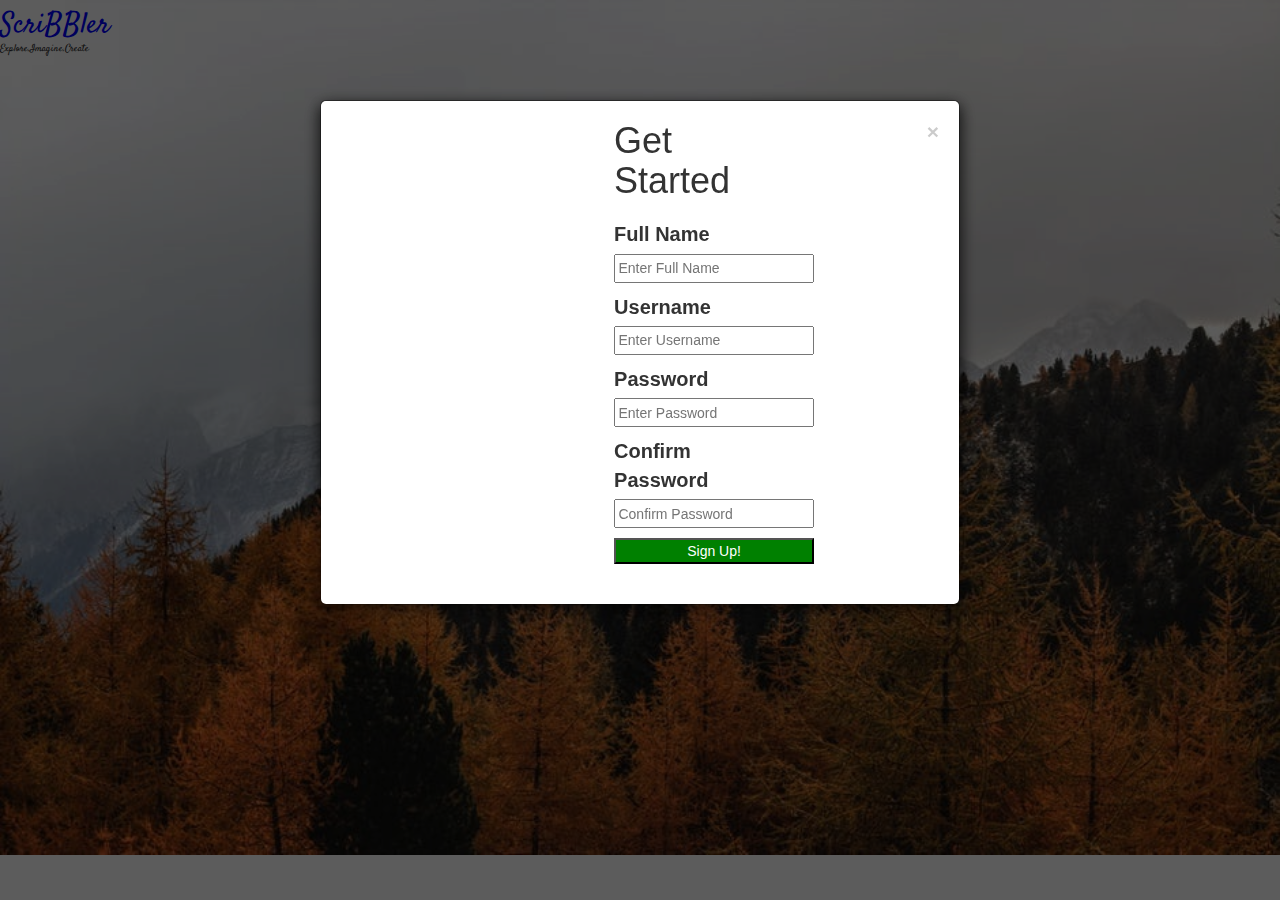
<file: index.html>
<!DOCTYPE html>
<html>

<head>
  <title>Home</title>
  <link rel="stylesheet" href="../Styles/styles.css">
  <link rel="stylesheet" href="https://maxcdn.bootstrapcdn.com/bootstrap/3.4.1/css/bootstrap.min.css">

  <link href="https://fonts.googleapis.com/css2?family=Satisfy&display=swap" rel="stylesheet">

    <!-- TODO: Include Font Awesome file here -->
    <link rel="stylesheet" href="https://cdnjs.cloudflare.com/ajax/libs/font-awesome/4.7.0/css/font-awesome.min.css">


    <!-- TODO: Include Google Fonts file here -->
</head>

<body>
<!-- Code for header -->
<header>
    <h2 class="heading1">ScriBBler</h2>
    <p class="para1">Explore.Imagine.Create</p>

    <button id="myBtn" type="button" class="btn btn-primary">Sign In</button>
  <!-- The Modal -->
  <div id="myModal" class="modal">

    <!-- Modal content -->
    <div class="modal-content">
      <span class="close">&times;</span>
      <form class="form1">
        <h1>Welcome Back</h1>
      <label for="">Username</label>
      <input type="email" name="" id="" placeholder="me@example.com" required>
      <label for="">Password</label>
      <input type="password" name="" id="" placeholder="e.g, ********" required>
      <button class="login" type="submit">Sign In</button>
        <p>Not a Member?</p>
        <a href="C:\Users\shivam kumar\Desktop\VS code web dev\Scribbler\html\signUpModal.html">Sign Up</a>


  </form>
    </div>
  </div>

  <button id="myBtn1" type="button" class="btn btn-primary">Sign Up</button>
  <div id="myModal1" class="modal">
    <div class="modal-content">
      <span class="close">&times;</span>
      <form class="form1">
  		  <h1>Get Started</h1>
        <label for="">Full Name</label>
  			<input type="text" placeholder="Enter Full Name" required/><br />
        <label for="">Username</label>
  			<input type="text" placeholder="Enter Username" required/><br />
        <label for="">Password</label>
  			<input type="password"  placeholder="Enter Password" required/><br />
        <label for="">Confirm Password</label>
  			<input type="password"  placeholder="Confirm Password" required/><br />
        <button class="Sub_button" type="submit">Sign Up!</button>


  	</form>
    </div>

  </div>
</header>

<a id="button1" href="bloglist.html">
     <button class="view_post">All Posts</button>
   </a>

      <button id="myBtn2" type="button" class="create_post">Create Post</button>
    <!-- The Modal -->
    <div id="myModal2" class="modal">

      <!-- Modal content -->
      <div class="modal-content1">
        <span class="close">&times;</span>
        <form class="form2">
        <h4 id="heading2">Pen Your Post</h4>
        <label for="">Title</label>
        <input type="text" name="" id="" placeholder="">
        <label for="">Content</label>
        <textarea name="name" rows="8" cols="80"></textarea>
        <button class="login1" type="submit">Create</button>


    </form>
      </div>
    </div>








  <script src="../scripts/index.js"></script>
    <!-- TODO: Include all your code for the header and home page here -->
</body>

</html>
</file>
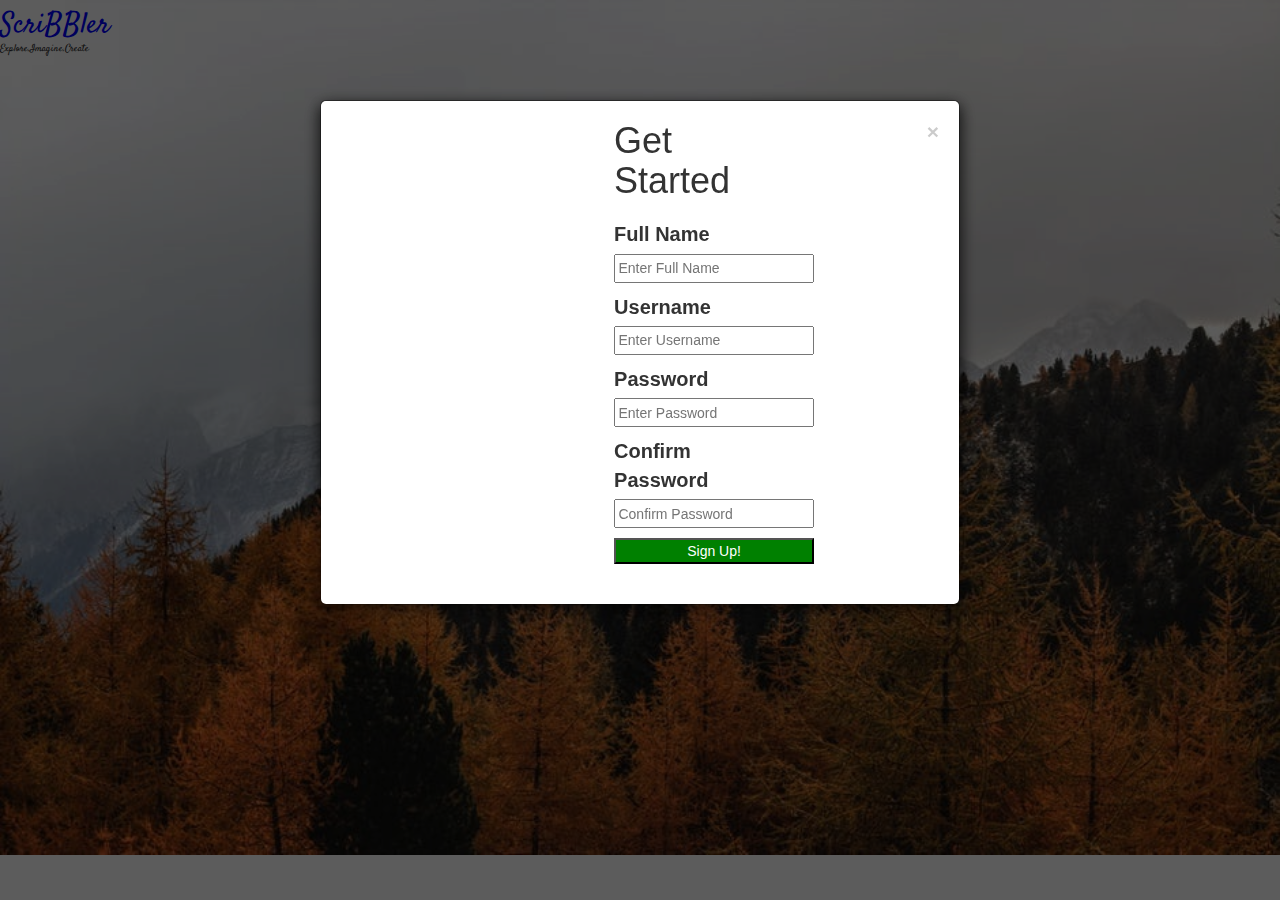
<file: html/index.html>
<!DOCTYPE html>
<html>

<head>
  <title>Home</title>
  <link rel="stylesheet" href="../Styles/styles.css">
  <link rel="stylesheet" href="https://maxcdn.bootstrapcdn.com/bootstrap/3.4.1/css/bootstrap.min.css">

  <link href="https://fonts.googleapis.com/css2?family=Satisfy&display=swap" rel="stylesheet">

    <!-- TODO: Include Font Awesome file here -->
    <link rel="stylesheet" href="https://cdnjs.cloudflare.com/ajax/libs/font-awesome/4.7.0/css/font-awesome.min.css">


    <!-- TODO: Include Google Fonts file here -->
</head>

<body>
<!-- Code for header -->
<header>
    <h2 class="heading1">ScriBBler</h2>
    <p class="para1">Explore.Imagine.Create</p>

    <button id="myBtn" type="button" class="btn btn-primary">Sign In</button>
  <!-- The Modal -->
  <div id="myModal" class="modal">

    <!-- Modal content -->
    <div class="modal-content">
      <span class="close">&times;</span>
      <form class="form1">
        <h1>Welcome Back</h1>
      <label for="">Username</label>
      <input type="email" name="" id="" placeholder="me@example.com" required>
      <label for="">Password</label>
      <input type="password" name="" id="" placeholder="e.g, ********" required>
      <button class="login" type="submit">Sign In</button>
        <p>Not a Member?</p>
        <a href="C:\Users\shivam kumar\Desktop\VS code web dev\Scribbler\html\signUpModal.html">Sign Up</a>


  </form>
    </div>
  </div>

  <button id="myBtn1" type="button" class="btn btn-primary">Sign Up</button>
  <div id="myModal1" class="modal">
    <div class="modal-content">
      <span class="close">&times;</span>
      <form class="form1">
  		  <h1>Get Started</h1>
        <label for="">Full Name</label>
  			<input type="text" placeholder="Enter Full Name" required/><br />
        <label for="">Username</label>
  			<input type="text" placeholder="Enter Username" required/><br />
        <label for="">Password</label>
  			<input type="password"  placeholder="Enter Password" required/><br />
        <label for="">Confirm Password</label>
  			<input type="password"  placeholder="Confirm Password" required/><br />
        <button class="Sub_button" type="submit">Sign Up!</button>


  	</form>
    </div>

  </div>
</header>

<a id="button1" href="bloglist.html">
     <button class="view_post">All Posts</button>
   </a>

    <button id="myBtn2" type="button" class="create_post">Create Post</button>
    <!-- The Modal -->
    <div id="myModal2" class="modal">

      <!-- Modal content -->
      <div class="modal-content1">
        <span class="close">&times;</span>
        <form class="form2">
        <h4 id="heading2">Pen Your Post</h4>
        <label for="">Title</label>
        <input type="text" name="" id="" placeholder="">
        <label for="">Content</label>
        <textarea name="name" rows="8" cols="80"></textarea>
        <button class="login1" type="submit">Create</button>


    </form>
      </div>
    </div>








  <script src="../scripts/index.js"></script>
    <!-- TODO: Include all your code for the header and home page here -->
</body>

</html>
</file>
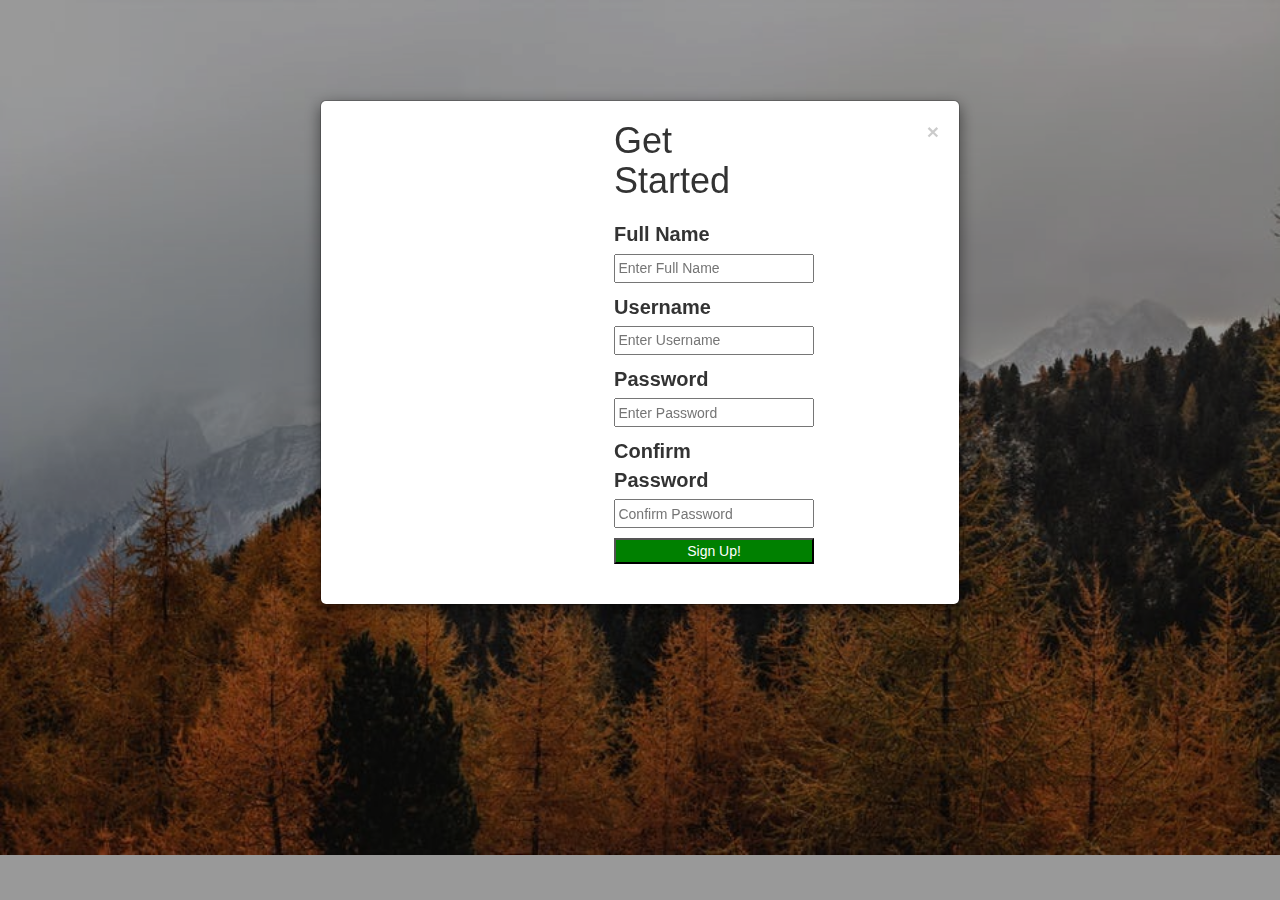
<file: signUpModal.html>
<!DOCTYPE html>
<html>

<head>
  <title>Home</title>
  <link rel="stylesheet" href="../Styles/styles.css">
  <link rel="stylesheet" href="https://maxcdn.bootstrapcdn.com/bootstrap/3.4.1/css/bootstrap.min.css">

  <link href="https://fonts.googleapis.com/css2?family=Satisfy&display=swap" rel="stylesheet">

</head>


  <body>
    <button id="myBtn1" type="button" class="btn btn-primary">Sign Up</button>
    <div id="myModal1" class="modal">
      <div class="modal-content">
        <span class="close">&times;</span>
        <form class="form1">
          <h1>Get Started</h1>
          <label for="">Full Name</label>
          <input type="text" placeholder="Enter Full Name" required/><br />
          <label for="">Username</label>
          <input type="text" placeholder="Enter Username" required/><br />
          <label for="">Password</label>
          <input type="password"  placeholder="Enter Password" required/><br />
          <label for="">Confirm Password</label>
          <input type="password"  placeholder="Confirm Password" required/><br />
          <button class="Sub_button" type="submit">Sign Up!</button>


      </form>
      </div>

    </div>

    <script src="../scripts/signUpModal.js"></script>
  </body>

</html>
</file>
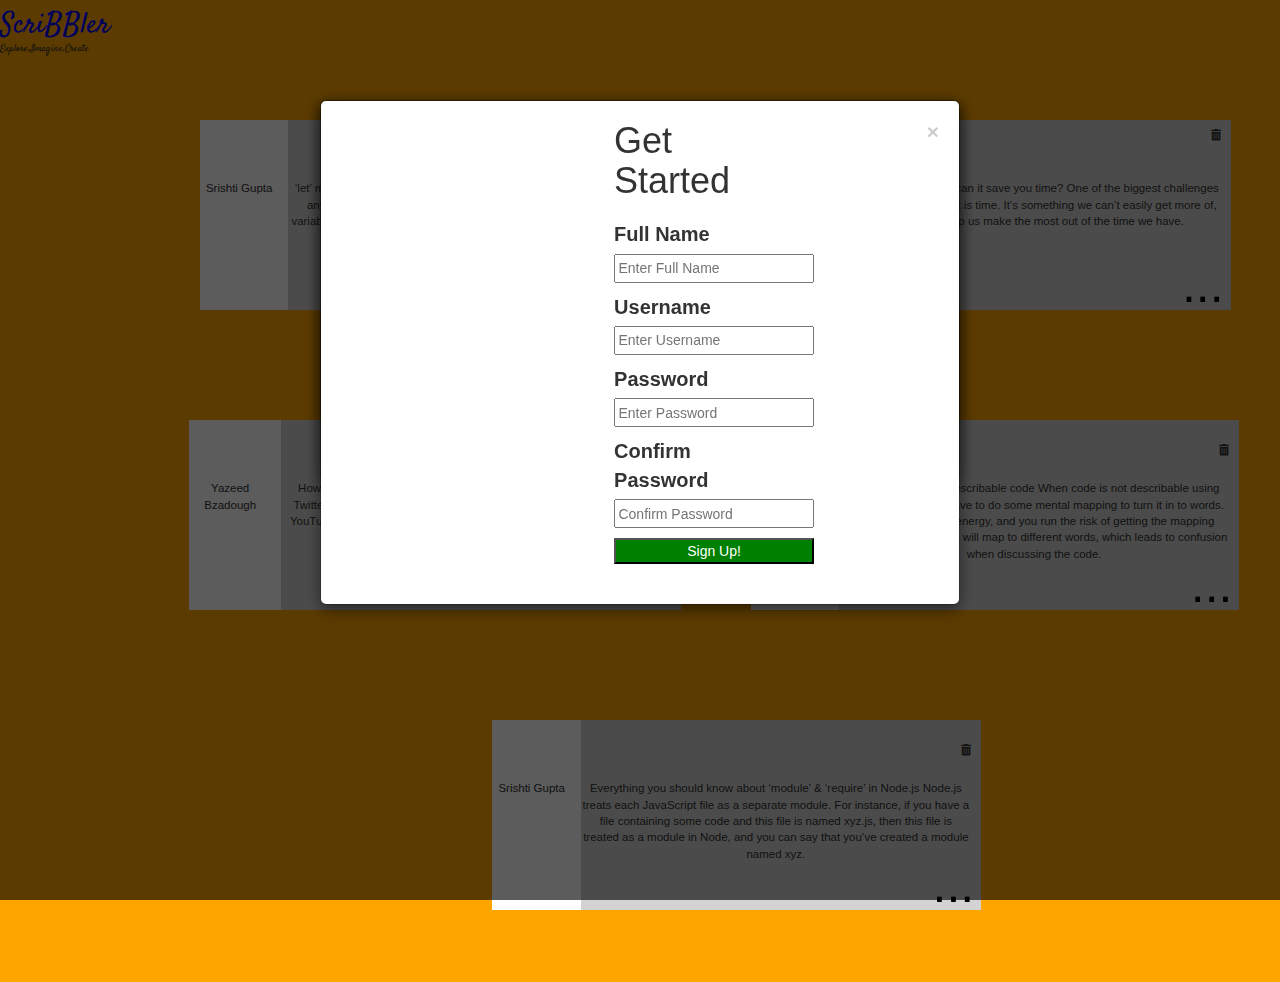
<file: html/bloglist.html>
<!DOCTYPE html>
<html>

<head>
  <link rel="stylesheet" href="../Styles/bloglist.css">
  <link rel="stylesheet" href="https://maxcdn.bootstrapcdn.com/bootstrap/3.4.1/css/bootstrap.min.css">

  <link href="https://fonts.googleapis.com/css2?family=Satisfy&display=swap" rel="stylesheet">
  <!-- TODO: Include Font Awesome file here -->
  <link rel="stylesheet" href="../Styles/all.min.css">
  <!-- TODO: Include Google Fonts file here -->
</head>

<body>
  <!-- TODO: Include code for header here -->

  <!-- ATTENTION: The HTML code for the list of posts has been given to you. You can feel free to add/delete/modify this code. You need to write the proper CSS and JavaScript code corresponding to this page so that the result looks like the screenshots given to you in the Project Statement. -->

  <header>
    <h2 class="heading1">ScriBBler</h2>
    <p class="para1">Explore.Imagine.Create</p>

    <button id="myBtn" type="button" class="btn btn-primary">Sign In</button>
    <!-- The Modal -->
    <div id="myModal" class="modal">

      <!-- Modal content -->
      <div class="modal-content">
        <span class="close">&times;</span>
        <form class="form1">
          <h1>Welcome Back</h1>
          <label for="">Username</label>
          <input type="email" name="" id="" placeholder="me@example.com" required>
          <label for="">Password</label>
          <input type="password" name="" id="" placeholder="e.g, ********" required>
          <button class="login" type="submit">Sign In</button>
          <p>Not a Member?</p>
          <a href="C:\Users\shivam kumar\Desktop\VS code web dev\Scribbler\html\signUpModal.html">Sign Up</a>


        </form>
      </div>
    </div>

    <button id="myBtn1" type="button" class="btn btn-primary">Sign Up</button>
    <div id="myModal1" class="modal">
      <div class="modal-content">
        <span class="close">&times;</span>
        <form class="form1">
          <h1>Get Started</h1>
          <label for="">Full Name</label>
          <input type="text" placeholder="Enter Full Name" required /><br />
          <label for="">Username</label>
          <input type="text" placeholder="Enter Username" required /><br />
          <label for="">Password</label>
          <input type="password" placeholder="Enter Password" required /><br />
          <label for="">Confirm Password</label>
          <input type="password" placeholder="Confirm Password" required /><br />
          <button class="Sub_button" type="submit">Sign Up!</button>


        </form>
      </div>

    </div>
  </header>

  <!-- list of all posts starts here -->
  <div id="div0" class="">

    <div class="grid-container">
      <span class="grid-item"><p class="id1">Srishti Gupta</p> </span>
      <span class="grid-item1"><p class="id1">‘let’ me be a ‘const’(ant), not a ‘var’(iable)!
        Since JavaScript does not have any type-checking, either of these keywords
        can be used to declare a variable of any type (datatype) in JavaScript.
        Though all the three keywords are used for the same
        purpose, they are different.</p>
        <div class="icon1">
          <i class="fas fa-trash-alt"></i>
        </div>
       </span>
       <a class="texttt" href="post.html">...</a>

    </div>


    <div class="grid-container1">
      <span class="grid-item"><p class="id1">Colby Fayock</p> </span>
      <span class="grid-item1"><p class="id1">What is linting and how can it save you time?
        One of the biggest challenges in software development is time. It’s something we can’t easily get more
        of, but linting can help us make the most out of the time we have.</p>
        <div class="icon2">
          <i class="fas fa-trash-alt"></i>
        </div>
      </span>
      <a class="texttt" href="post.html">...</a>
    </div>


    <div class="grid-container2">
      <span class="grid-item"><p class="id1">Yazeed Bzadough</p> </span>
      <span class="grid-item1"><p class="id1">How to Get More Views on Your Tech Blog
        If you're a developer with a Twitter account, you've already seen everyone and their cat start a blog,
        YouTube channel, or Patreon. We all want to become stars, or at the very least, a recognizable name in
        the industry.</p>
        <div class="icon1">
          <i class="fas fa-trash-alt"></i>
        </div>
      </span>
      <a class="texttt" href="post.html">...</a>
    </div>

    <div class="grid-container3">
      <span class="grid-item"><p class="id1">Cedd Burge</p> </span>
      <span class="grid-item1"><p class="id1">How to write easily describable code
        When code is not describable using words, most people have to do some mental mapping to turn it in to
        words. This wastes mental energy, and you run the risk of getting the mapping wrong. Different people
        will map to different words, which
        leads to confusion when discussing the code.</p>
        <div class="icon1">
          <i class="fas fa-trash-alt"></i>
        </div>
      </span>
      <a class="texttt" href="post.html">...</a>
    </div>

    <div class="grid-container4">
      <span class="grid-item"><p class="id1">Srishti Gupta</p> </span>
      <span class="grid-item1"><p class="id1">Everything you should know about ‘module’ & ‘require’ in Node.js
        Node.js treats each JavaScript file as a separate module. For instance, if you have a file containing
        some code and this file is named xyz.js, then this file is treated as a module in Node, and you can
        say that you’ve created a module
        named xyz.</p>
        <div class="icon1">
          <i class="fas fa-trash-alt"></i>
        </div>
      </span>
      <a class="texttt" href="post.html">...</a>
    </div>



    <!-- TODO: Write code for delete post modal here -->




  </div>
  <!-- list of all posts ends here -->
  <script src="../scripts/index.js"></script>
  <script src="../scripts/deleteModal.js"></script>

</body>

</html>
</file>
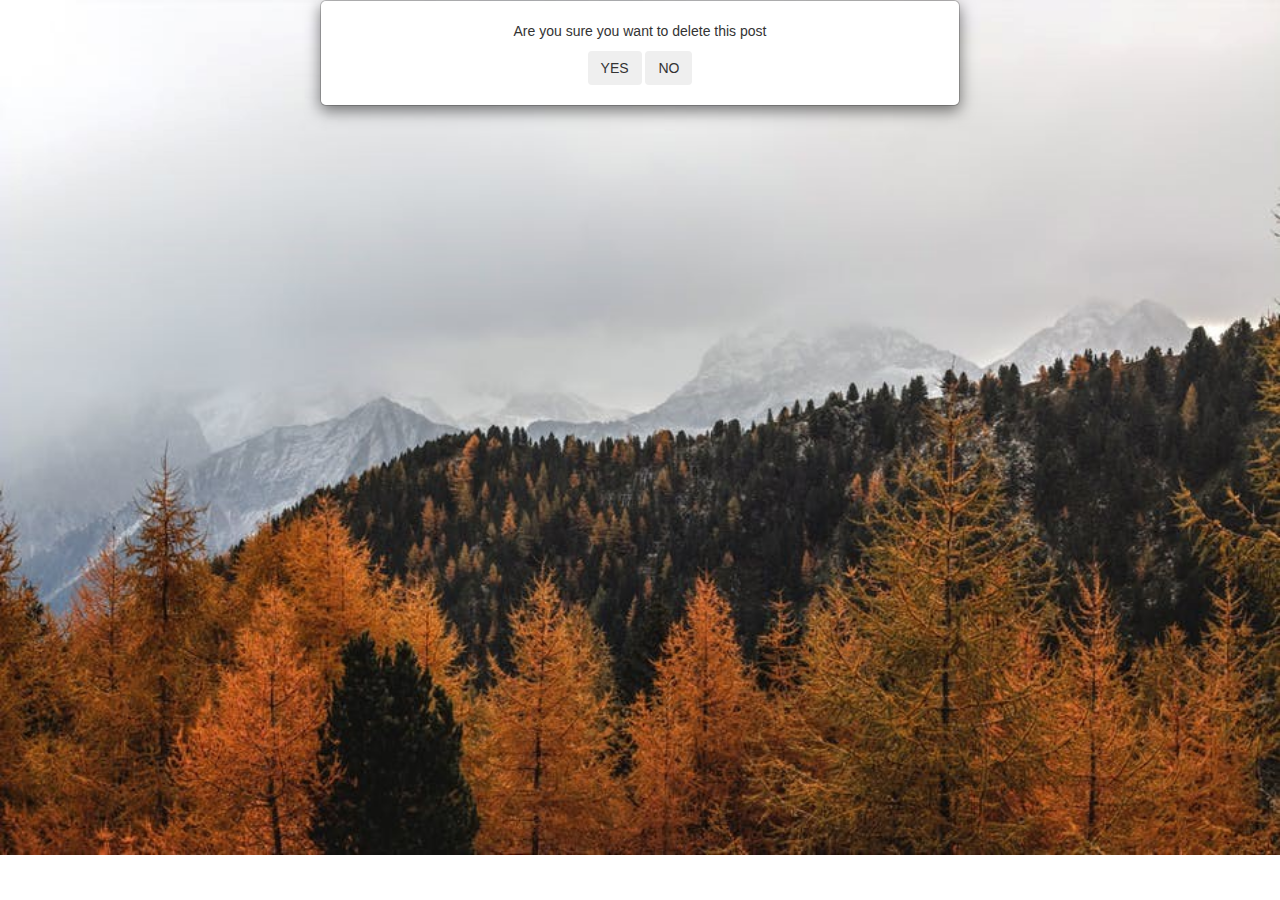
<file: html/DeleteModal.html>
<!DOCTYPE html>
<html>

<head>
  <title>Home</title>
  <link rel="stylesheet" href="../Styles/styles.css">
  <link rel="stylesheet" href="https://maxcdn.bootstrapcdn.com/bootstrap/3.4.1/css/bootstrap.min.css">

  <link href="https://fonts.googleapis.com/css2?family=Satisfy&display=swap" rel="stylesheet">

</head>


  <body>
    <div class="icon2">
    <div id="mymodalx">
      <div class="modal-content">
          <p>Are you sure you want to delete this post</p>
          <button type="button" class="btn btn-danger, button3">YES</button>
          <button type="button" class="btn btn-success, button4">NO</button>

      </div>
    </div>
  </div>

    <script src="../scripts/deleteModal.js"></script>
  </body>

</html>
</file>
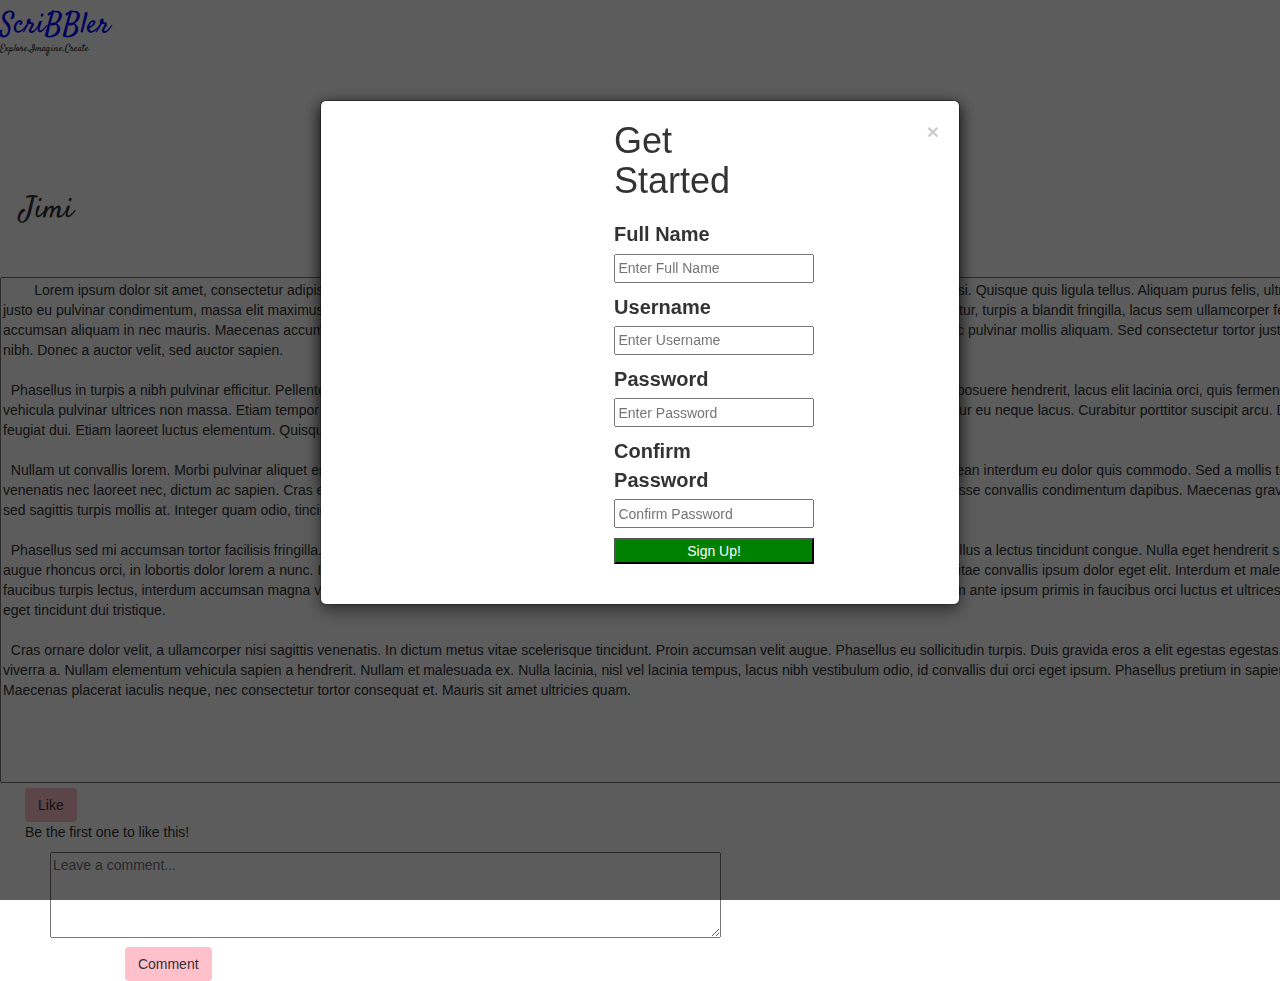
<file: html/post.html>
<!DOCTYPE html>
<html>

<head>
  <title>Home</title>
  <link rel="stylesheet" href="../Styles/post.css">
  <link rel="stylesheet" href="https://maxcdn.bootstrapcdn.com/bootstrap/3.4.1/css/bootstrap.min.css">

  <link href="https://fonts.googleapis.com/css2?family=Satisfy&display=swap" rel="stylesheet">

</head>


  <body>
    <header>
        <h2 class="heading1">ScriBBler</h2>
        <p class="para1">Explore.Imagine.Create</p>

        <button id="myBtn" type="button" class="btn btn-primary">Sign In</button>
      <!-- The Modal -->
      <div id="myModal" class="modal">

        <!-- Modal content -->
        <div class="modal-content">
          <span class="close">&times;</span>
          <form class="form1">
            <h1>Welcome Back</h1>
          <label for="">Username</label>
          <input type="email" name="" id="" placeholder="me@example.com" required>
          <label for="">Password</label>
          <input type="password" name="" id="" placeholder="e.g, ********" required>
          <button class="login" type="submit">Sign In</button>
            <p>Not a Member?</p>
            <a href="C:\Users\shivam kumar\Desktop\VS code web dev\Scribbler\html\signUpModal.html">Sign Up</a>


      </form>
        </div>
      </div>

      <button id="myBtn1" type="button" class="btn btn-primary">Sign Up</button>
      <div id="myModal1" class="modal">
        <div class="modal-content">
          <span class="close">&times;</span>
          <form class="form1">
      		  <h1>Get Started</h1>
            <label for="">Full Name</label>
      			<input type="text" placeholder="Enter Full Name" required/><br />
            <label for="">Username</label>
      			<input type="text" placeholder="Enter Username" required/><br />
            <label for="">Password</label>
      			<input type="password"  placeholder="Enter Password" required/><br />
            <label for="">Confirm Password</label>
      			<input type="password"  placeholder="Confirm Password" required/><br />
            <button class="Sub_button" type="submit">Sign Up!</button>


      	</form>
        </div>

      </div>
    </header>


    <h1 class="legacy">The Legacy of Jimi Hendrix</h1>
    <p class="paragraph">Jimi</p>
    <button type="button" class="btn btn-danger, edit" onclick="myFunction(); myFunction1();">Edit</button>
    <div class="main-class">
      <textarea id="" name="" rows="25" cols="200">
        Lorem ipsum dolor sit amet, consectetur adipiscing elit. Donec dictum commodo sem id sodales. Ut nisi purus, tincidunt eu commodo id, porttitor at nisi. Quisque quis ligula tellus. Aliquam purus felis, ultrices eget tincidunt non, finibus sed ante. In dignissim, justo eu pulvinar condimentum, massa elit maximus tellus, vel ultricies sem lorem sed lacus. Morbi dictum mauris non lorem vehicula finibus. Aliquam efficitur, turpis a blandit fringilla, lacus sem ullamcorper felis, at pulvinar leo dui sed justo. Aenean nec odio vitae mi accumsan aliquam in nec mauris. Maecenas accumsan, sapien sed aliquet pharetra, tortor quam sollicitudin tellus, id volutpat lacus enim nec quam. Donec pulvinar mollis aliquam. Sed consectetur tortor justo, sit amet blandit mauris dictum eget. Aenean quis elit nibh. Donec a auctor velit, sed auctor sapien.

  Phasellus in turpis a nibh pulvinar efficitur. Pellentesque id mi lacus. Morbi velit dui, egestas non libero id, pharetra lobortis eros. Nunc lacinia, libero quis posuere hendrerit, lacus elit lacinia orci, quis fermentum risus justo ut arcu. Etiam rhoncus nunc vel ligula vehicula pulvinar ultrices non massa. Etiam tempor orci sem, eget pharetra neque finibus vitae. Nullam a velit non eros laoreet efficitur eu ut turpis. Curabitur eu neque lacus. Curabitur porttitor suscipit arcu. Duis a aliquam libero, at ullamcorper massa. Sed nec feugiat dui. Etiam laoreet luctus elementum. Quisque et auctor turpis.

  Nullam ut convallis lorem. Morbi pulvinar aliquet est. Maecenas dapibus lacinia ligula ut accumsan. Integer placerat turpis id orci tristique consequat. Aenean interdum eu dolor quis commodo. Sed a mollis tellus. Praesent vel venenatis nulla. Ut turpis erat, venenatis nec laoreet nec, dictum ac sapien. Cras eu porta diam. Sed eu molestie orci, sed imperdiet justo. Duis vulputate sed nisl quis volutpat. Suspendisse convallis condimentum dapibus. Maecenas gravida augue a lacinia semper. Integer euismod lorem dolor, sed sagittis turpis mollis at. Integer quam odio, tincidunt et sodales nec, tincidunt a urna.

  Phasellus sed mi accumsan tortor facilisis fringilla. Nullam id imperdiet libero. Quisque aliquam odio urna, dignissim ultrices sem porttitor quis. Nulla eu tellus a lectus tincidunt congue. Nulla eget hendrerit sapien. Sed aliquet, lectus non sollicitudin lobortis, magna augue rhoncus orci, in lobortis dolor lorem a nunc. In hac habitasse platea dictumst. Nunc porta, enim non ullamcorper eleifend, erat arcu blandit mauris, vitae convallis ipsum dolor eget elit. Interdum et malesuada fames ac ante ipsum primis in faucibus. Phasellus faucibus turpis lectus, interdum accumsan magna venenatis nec. Proin ullamcorper sapien quis risus mattis commodo. Vestibulum vel erat nibh. Vestibulum ante ipsum primis in faucibus orci luctus et ultrices posuere cubilia curae; Sed mattis ante in dui efficitur, eget tincidunt dui tristique.

  Cras ornare dolor velit, a ullamcorper nisi sagittis venenatis. In dictum metus vitae scelerisque tincidunt. Proin accumsan velit augue. Phasellus eu sollicitudin turpis. Duis gravida eros a elit egestas egestas. Maecenas feugiat sapien quam, gravida tincidunt nunc viverra a. Nullam elementum vehicula sapien a hendrerit. Nullam et malesuada ex. Nulla lacinia, nisl vel lacinia tempus, lacus nibh vestibulum odio, id convallis dui orci eget ipsum. Phasellus pretium in sapien eu aliquam. Proin condimentum iaculis justo a blandit. Maecenas placerat iaculis neque, nec consectetur tortor consequat et. Mauris sit amet ultricies quam.
       </textarea>
      </div>
      <button type="button" class="btn btn-danger, edit1" onclick="myFunction2(); myFunction3();">Like</button>
      <p class="paragraph1">Be the first one to like this!</p>

      <textarea class="textareaa" rows="4" cols="80" placeholder="Leave a comment..."></textarea>
      <button type="button" class="btn btn-danger, edit2" onclick="myFunction4()">Comment</button>


    <script src="../scripts/index.js"></script>
  </body>

</html>
</file>
<file: Styles/styles.css>
.heading1{
  color: blue;
  font-family: 'Satisfy', cursive;
  position: relative;
  bottom: 10px;
  font-size: 29px;
}
.para1{
  font-family: 'Satisfy', cursive;
  position: relative;
  bottom: 20px;
  font-size: 10px;
}

body {
   min-height: 100%;
   background-image: url(../images/background.jpg);
   background-size: cover;
   background-repeat: no-repeat;
     /* background-position: center center; */
}
.modal {
  display: none; /* Hidden by default */
  position: fixed; /* Stay in place */
  z-index: 1; /* Sit on top */
  padding-top: 100px; /* Location of the box */
  left: 0;
  top: 0;
  width: 100%; /* Full width */
  height: 100%; /* Full height */
  overflow: auto; /* Enable scroll if needed */
  background-color: rgb(0,0,0); /* Fallback color */
  background-color: rgba(0,0,0,0.4); /* Black w/ opacity */
}

/* Modal Content */
.modal-content {
  background-color: #fefefe;
  margin: auto;
  padding: 20px;
  border: 1px solid #888;
  width: 50%;
 display: block;
 text-align: center;
}

/* The Close Button */
.close {
  color: #aaaaaa;
  float: right;
  font-size: 28px;
  font-weight: bold;
}

.close:hover,
.close:focus {
  color: #000;
  text-decoration: none;
  cursor: pointer;
}


.login{
    background-color: green;
    width: 140%;
    margin-top: 10px;
    padding: 2%;
    color:white;
    border: 0;
}

.form1{
    display:flex;
    flex-direction: column;
    justify-content: center;
    width: 20%;
    position: relative;
    left: 40px;
    bottom:20px;
    display: inline-block;
    text-align: left;
    margin-left: auto;
    margin-right: auto;

}

input{
    padding: 2%;
    width: 200px;
  	margin-top: 10px;
}

label{
    font-size: 20px;
    font-weight: bolder;
    margin: 10px 0 10px 0;

}


.Sub_button{
    background-color: green;
    width: 200px;
    margin-top: 10px;
    color:white;
	}

.Sub_button:hover{
    cursor: pointer;
	}

.login:hover{
    cursor:pointer;

}

#myBtn{
  position: relative;
  left: 1360px;
  bottom: 70px;
}

#myBtn1{
  position: relative;
  left: 1360px;
  bottom: 70px;
}

#myModal{
  display: block;
  text-align: center;
}
#myModal1{
  display: block;
  text-align: center;
}
#button1{
  position: relative;
  top: 300px;
  left: 500px;

}

.view_post{
  background-color: GoldenRod;
  color: black;
  position: relative;
  left: 200px;
}

.create_post{
  background-color: GoldenRod;
  color:black;
  position: relative;
  top: 300px;
  left: 700px;
}

.form2{
    display:flex;
    flex-direction: column;
    /* justify-content: center; */
    width: 20%;
    position: relative;
    left: 40px;
    bottom:20px;
    display: inline-block;
    text-align: left;
    margin-left: auto;
    margin-right: auto;

}

.modal-content1 {
  background-color: #fefefe;
  margin: auto;
  padding: 20px;
  border: 1px solid #888;
  width: 50%;

}

#heading2{
  display: block;
  text-align: center;
  margin-left: auto;
  margin-right: auto;
  position: relative;
  left: 200px;
}

.login1{
  position: relative;
  left: 200px;
  background-color: green;
  width: 140%;
  margin-top: 10px;
  padding: 2%;
  color:white;
  border: 0;
}

.login1:hover{
  pointer:cursor;
}
</file>
<file: Styles/bloglist.css>
.texttt{
  position: relative;
  bottom: 60px;
  left: 440px;
  font-size: 50px;
  color:black;
}

.grid-container {
    width: 650px;
    height: 170px;
    display: grid;
    grid-template-columns: 20% 40%;
    position: relative;
    left: 200px;
    margin-bottom: 10px;
}

.grid-container1 {
    width: 650px;
    height: 170px;
    display: grid;
    grid-template-columns: 20% 40%;
    position: relative;
    right: 200px;
    left:300px;
    margin-bottom: 10px;
}

.grid-container2 {
    width: 50%;
    display: grid;
    grid-template-columns: 20% 40%;
    position: relative;
    right: 700px;
    top:300px;
    margin-bottom: 10px;
}

.grid-container3 {
  width: 50%;
  display: grid;
  grid-template-columns: 20% 40%;
  position: relative;
  top: 300px;
  right: 600px;
  margin-bottom: 10px;
}

.grid-container4 {
  width: 50%;
  display: grid;
  grid-template-columns: 20% 40%;
  position: relative;
  top: 600px;
  right: 1300px;
  margin-bottom: 10px;
}


.id1{
  text-align: center;
  position: relative;
  top: 60px;
}

.grid-item {
    background-color: #fff;
    font-size: 1.15rem;
    /* word-wrap: break-word; */
    text-align: center;
    padding-right: 10px;
}

.grid-item1 {
    width: 400px;
    height: 190px;
    background-color: 	rgb(211,211,211);
    font-size: 1.15rem;
    word-wrap: break-word;
    padding-right: 10px;
}

.icon1{
  position: relative;
  left: 380px;
  bottom: 70px;
}

.icon2{
  position: relative;
  left: 380px;
  bottom: 52px;
}

.heading1{
  color: blue;
  font-family: 'Satisfy', cursive;
  position: relative;
  bottom: 10px;
  font-size: 29px;
}
.para1{
  font-family: 'Satisfy', cursive;
  position: relative;
  bottom: 20px;
  font-size: 10px;
}
html{
  background-color: orange;
}
#div0{
  background-color: orange;
  display: flex;
  flex-direction:row;
  flex: initial;
  display: flexible;
}


header{
   background-color: orange;

}

.modal {
  display: none; /* Hidden by default */
  position: fixed; /* Stay in place */
  z-index: 1; /* Sit on top */
  padding-top: 100px; /* Location of the box */
  left: 0;
  top: 0;
  width: 100%; /* Full width */
  height: 100%; /* Full height */
  overflow: auto; /* Enable scroll if needed */
  background-color: rgb(0,0,0); /* Fallback color */
  background-color: rgba(0,0,0,0.4); /* Black w/ opacity */
}

/* Modal Content */
.modal-content {
  background-color: #fefefe;
  margin: auto;
  padding: 20px;
  border: 1px solid #888;
  width: 50%;
 display: block;
 text-align: center;
}

/* The Close Button */
.close {
  color: #aaaaaa;
  float: right;
  font-size: 28px;
  font-weight: bold;
}

.close:hover,
.close:focus {
  color: #000;
  text-decoration: none;
  cursor: pointer;
}


.login{
    background-color: green;
    width: 140%;
    margin-top: 10px;
    padding: 2%;
    color:white;
    border: 0;
}

.form1{
    display:flex;
    flex-direction: column;
    justify-content: center;
    width: 20%;
    position: relative;
    left: 40px;
    bottom:20px;
    display: inline-block;
    text-align: left;
    margin-left: auto;
    margin-right: auto;

}

input{
    padding: 2%;
    width: 200px;
  	margin-top: 10px;
}

label{
    font-size: 20px;
    font-weight: bolder;
    margin: 10px 0 10px 0;

}

#myBtn{
  position: relative;
  left: 1360px;
  bottom: 70px;
}

#myBtn1{
  position: relative;
  left: 1360px;
  bottom: 70px;
}

#myModal{
  display: block;
  text-align: center;
}
#myModal1{
  display: block;
  text-align: center;
}
#button1{
  position: relative;
  top: 300px;
  left: 500px;

}

.Sub_button{
    background-color: green;
    width: 200px;
    margin-top: 10px;
    color:white;
	}

.Sub_button:hover{
    cursor: pointer;
	}

.login:hover{
    cursor:pointer;

}

#myBtn{
  position: relative;
  left: 1360px;
  bottom: 70px;
}

.div1{
  display: flex;

}
</file>
<file: Styles/post.css>
.textareaa{
  position: relative;
  left: 50px;
}

.paragraph{
  font-family: 'Satisfy', cursive;
  font-size: 30px;
  position: relative;
  left: 20px;
}

.edit{
  position: relative;
  bottom: 60px;
  left: 1400px;
  background-color: pink;
}

.edit1{
  background-color: pink;
  position: relative;
  left: 25px;
}

.edit2{
  background-color: pink;
  position: relative;
  top: 30px;
  right: 550px;
}

.paragraph1{
  position: relative;
  left: 25px;
}

.main-class{
  text-align: center;
}

.legacy{
  text-align: center;
}

.heading1{
  color: blue;
  font-family: 'Satisfy', cursive;
  position: relative;
  bottom: 10px;
  font-size: 29px;
}
.para1{
  font-family: 'Satisfy', cursive;
  position: relative;
  bottom: 20px;
  font-size: 10px;
}

.modal {
  display: none; /* Hidden by default */
  position: fixed; /* Stay in place */
  z-index: 1; /* Sit on top */
  padding-top: 100px; /* Location of the box */
  left: 0;
  top: 0;
  width: 100%; /* Full width */
  height: 100%; /* Full height */
  overflow: auto; /* Enable scroll if needed */
  background-color: rgb(0,0,0); /* Fallback color */
  background-color: rgba(0,0,0,0.4); /* Black w/ opacity */
}

/* Modal Content */
.modal-content {
  background-color: #fefefe;
  margin: auto;
  padding: 20px;
  border: 1px solid #888;
  width: 50%;
 display: block;
 text-align: center;
}

/* The Close Button */
.close {
  color: #aaaaaa;
  float: right;
  font-size: 28px;
  font-weight: bold;
}

.close:hover,
.close:focus {
  color: #000;
  text-decoration: none;
  cursor: pointer;
}


.login{
    background-color: green;
    width: 140%;
    margin-top: 10px;
    padding: 2%;
    color:white;
    border: 0;
}

.form1{
    display:flex;
    flex-direction: column;
    justify-content: center;
    width: 20%;
    position: relative;
    left: 40px;
    bottom:20px;
    display: inline-block;
    text-align: left;
    margin-left: auto;
    margin-right: auto;

}

input{
    padding: 2%;
    width: 200px;
  	margin-top: 10px;
}

label{
    font-size: 20px;
    font-weight: bolder;
    margin: 10px 0 10px 0;

}


.Sub_button{
    background-color: green;
    width: 200px;
    margin-top: 10px;
    color:white;
	}

.Sub_button:hover{
    cursor: pointer;
	}

.login:hover{
    cursor:pointer;

}

#myBtn{
  position: relative;
  left: 1360px;
  bottom: 70px;
}

#myBtn1{
  position: relative;
  left: 1360px;
  bottom: 70px;
}

#myModal{
  display: block;
  text-align: center;
}
#myModal1{
  display: block;
  text-align: center;
}
#button1{
  position: relative;
  top: 300px;
  left: 500px;

}
</file>
